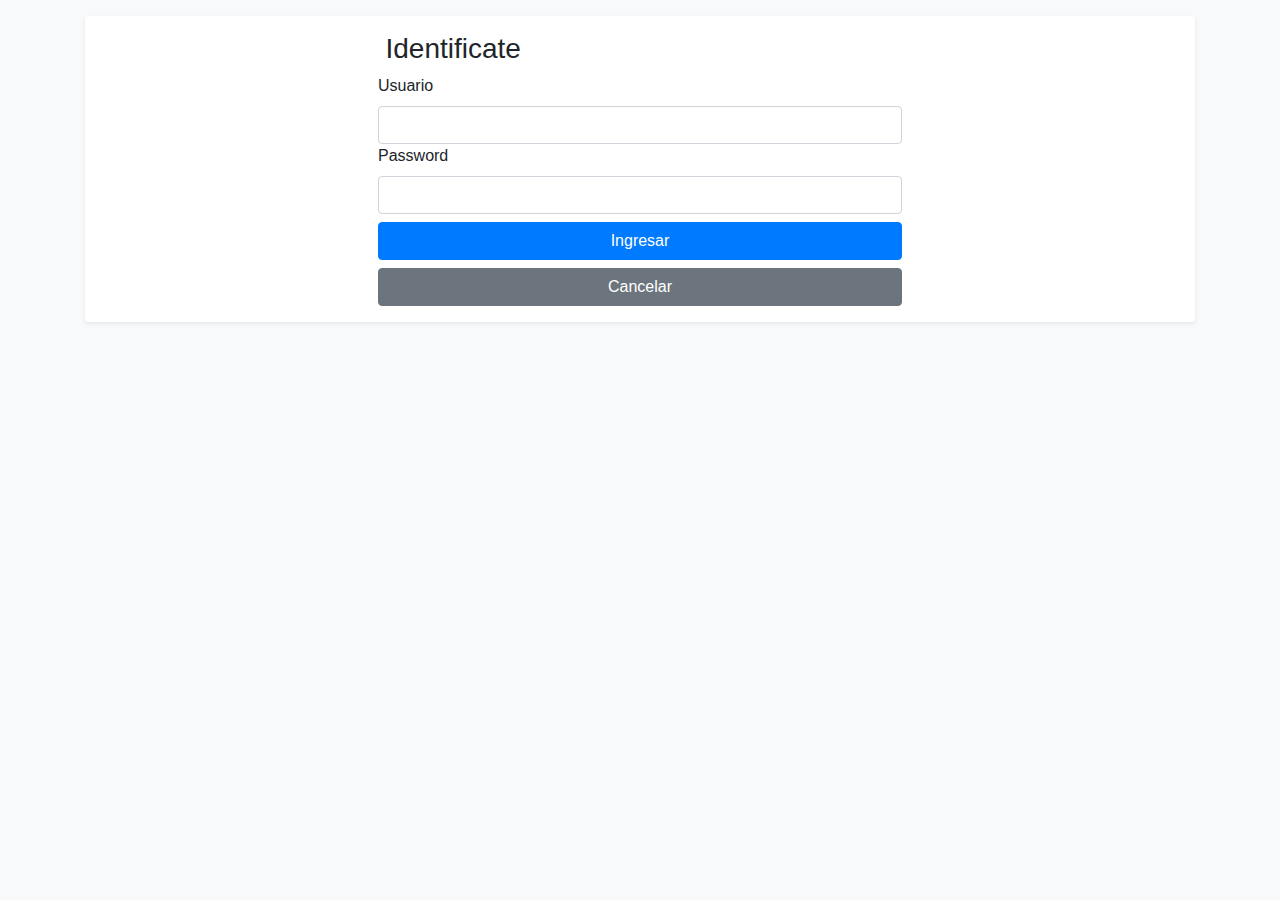
<file: signin.html>
<!doctype html>
<html lang="en">
    <head>
        <meta charset="utf-8">
        <meta name="viewport" content="width=device-width, initial-scale=1, shrink-to-fit=no">
        <meta name="description" content="">
        <meta name="author" content="vagv">
        <link rel="shortcut icon" href="img/logo.png" type="image/png" />
        <title>Periodico</title>
        <!-- Bootstrap core CSS -->
        <link href="css/bootstrap.min.css" rel="stylesheet" />
    </head>
    <body class="bg-light">
        <main role="main" class="container">
            <div id="divPrincipal" class="my-3 p-3 bg-white rounded shadow-sm">
                <div class="col-sm-6 offset-3">
                    <h3>Identificate</h3>
                </div>
                <form id="frmLogin">
                    <div class="row">
                        <div class="col-sm-6 offset-3">
                            <label class="control-label">Usuario</label>
                            <input class="form-control" name="Usuario" type="text" id="txtUsuario" value="">
                        </div>
                        <div class="col-sm-6 offset-3">
                            <label class="control-label">Password</label>
                            <input class="form-control" name="Password" type="text" id="txtPassword" value="">
                        </div>
                    </div>
                    <div class="row">
                        <div class="col-sm-6 offset-3 text-center pt-2">
                            <button id="btnAceptar" class="btn btn-primary btn-xl btn-block" type="button">Ingresar</button>
                            <button id="btnCancelar" class="btn btn-secondary btn-block" type="button">Cancelar</button>
                        </div>
                    </div>
                </form>
            </div>
        </main>
        <script src="js/jquery.min.js"></script>
        <script src="js/bootstrap.min.js"></script>
    </body>
</html>
</file>
